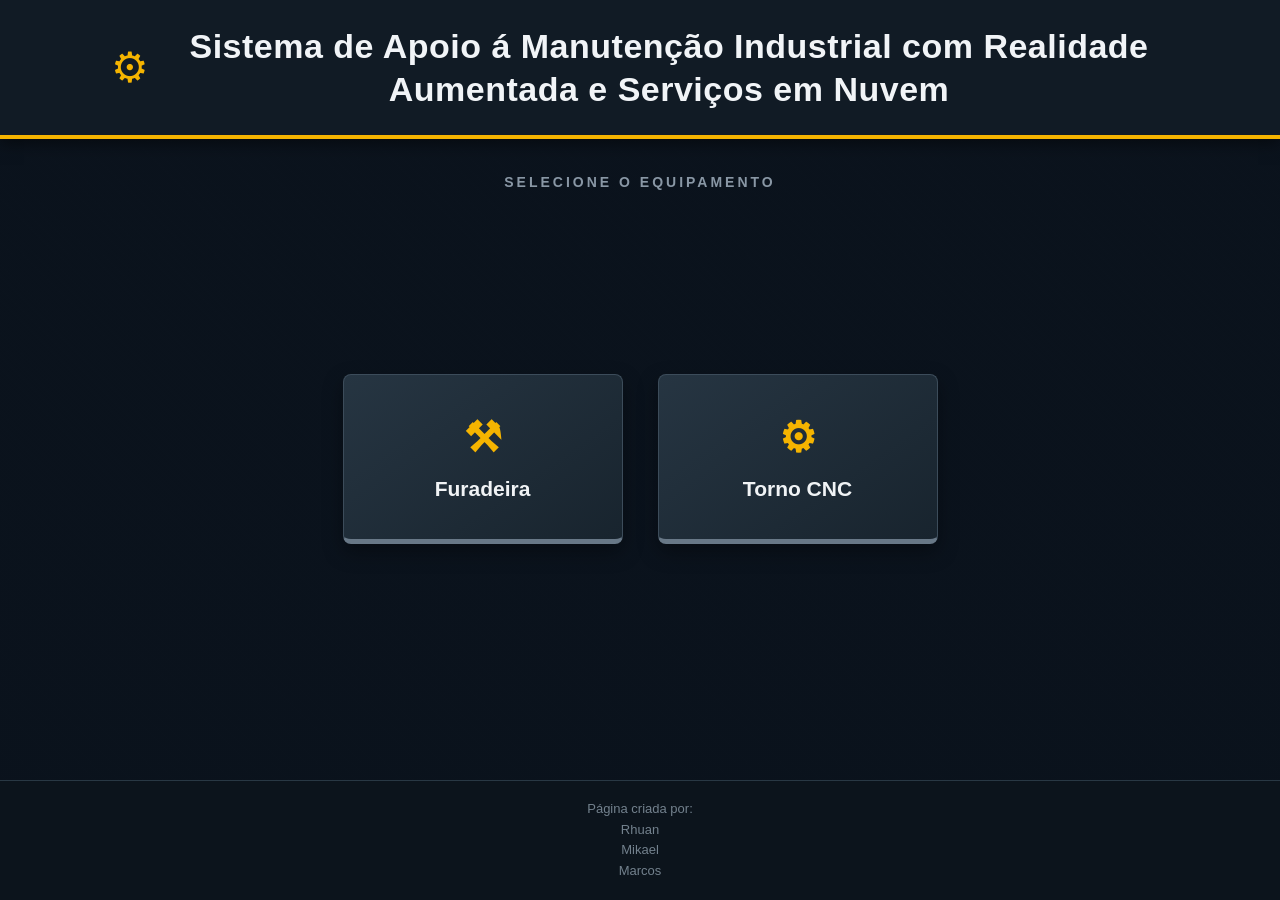
<file: index.html>
<!DOCTYPE html>
<html lang="pt-br">
<head>
    <meta charset="UTF-8">
    <meta name="viewport" content="width=device-width, initial-scale=1.0">
    <title>Document</title>
    <link rel="stylesheet" href="frontend/css/Index.css">
</head>
<body id="container">
    <header id="boxCabecalho">
        <h1 id="titulo">Sistema de Apoio á Manutenção Industrial com Realidade Aumentada e Serviços em Nuvem</h1>
    </header>

    <div id="boxConteudo">
        <button id="btnFuradeira">Furadeira</button>
        <button id="btnTorno">Torno CNC</button>
    </div>

    <footer id="boxRodape">
        <p id="txtCreditos">Página criada por: <br> Rhuan <br> Mikael <br> Marcos</p>
    </footer>
</body>
<script src="frontend/js/app.js"></script>
</html>
</file>
<file: frontend/css/Index.css>
/* ================================
   CONFIGURAÇÕES GERAIS
================================ */

* {
    margin: 0;
    padding: 0;
    box-sizing: border-box;
}

body {
    min-height: 100vh;
    display: flex;
    flex-direction: column;

    font-family: "Segoe UI", Arial, sans-serif;

    background:
        linear-gradient(rgba(10, 18, 28, 0.95), rgba(10, 18, 28, 0.98)),
        repeating-linear-gradient(
            45deg,
            #17212b 0px,
            #17212b 2px,
            #141d26 2px,
            #141d26 8px
        );

    color: #e8edf2;
}


/* ================================
   CABEÇALHO
================================ */

#boxCabecalho {
    width: 100%;
    min-height: 130px;

    display: flex;
    align-items: center;
    justify-content: center;

    padding: 25px 40px;

    background: #111b25;

    border-bottom: 4px solid #f5b400;

    box-shadow:
        0 4px 15px rgba(0, 0, 0, 0.5);
}


/* Pequeno detalhe industrial */

#boxCabecalho::before {
    content: "⚙";

    margin-right: 20px;

    font-size: 42px;
    color: #f5b400;
}


#titulo {
    max-width: 1000px;

    font-size: clamp(20px, 3vw, 34px);
    font-weight: 600;

    line-height: 1.25;
    text-align: center;

    color: #f1f4f7;

    letter-spacing: 0.5px;
}


/* ================================
   CONTEÚDO PRINCIPAL
================================ */

#boxConteudo {
    flex: 1;

    display: flex;
    justify-content: center;
    align-items: center;

    gap: 35px;

    padding: 60px 30px;

    position: relative;
}


/* Texto acima dos equipamentos */

#boxConteudo::before {
    content: "SELECIONE O EQUIPAMENTO";

    position: absolute;
    top: 35px;

    font-size: 14px;
    font-weight: 700;

    letter-spacing: 3px;

    color: #8997a5;
}


/* ================================
   BOTÕES
================================ */

#boxConteudo button {
    width: 280px;
    height: 170px;

    border: 1px solid #3c4c5a;
    border-bottom: 5px solid #687887;

    border-radius: 8px;

    background:
        linear-gradient(
            145deg,
            #263542,
            #18242e
        );

    color: #f0f3f5;

    font-size: 21px;
    font-weight: 600;

    cursor: pointer;

    transition:
        transform 0.2s ease,
        background 0.2s ease,
        border-color 0.2s ease,
        box-shadow 0.2s ease;

    box-shadow:
        0 8px 20px rgba(0, 0, 0, 0.35);

    position: relative;
}


/* Ícone */

#boxConteudo button::before {
    display: block;

    margin-bottom: 15px;

    font-size: 42px;

    color: #f5b400;
}


/* Ícones individuais */

#btnFuradeira::before {
    content: "⚒";
}

#btnTorno::before {
    content: "⚙";
}


/* Efeito ao passar o mouse */

#boxConteudo button:hover {
    transform: translateY(-5px);

    border-color: #f5b400;

    border-bottom-color: #f5b400;

    background:
        linear-gradient(
            145deg,
            #304353,
            #1c2b36
        );

    box-shadow:
        0 10px 30px rgba(0, 0, 0, 0.5),
        0 0 15px rgba(245, 180, 0, 0.15);
}


/* Efeito ao clicar */

#boxConteudo button:active {
    transform: translateY(1px);

    box-shadow:
        0 3px 8px rgba(0, 0, 0, 0.5);
}


/* ================================
   RODAPÉ
================================ */

#boxRodape {
    width: 100%;

    padding: 18px 30px;

    background: #0c141c;

    border-top: 1px solid #293844;

    text-align: center;
}


#txtCreditos {
    color: #73818d;

    font-size: 13px;

    line-height: 1.6;
}


/* ================================
   RESPONSIVIDADE
================================ */

@media (max-width: 700px) {

    #boxCabecalho {
        padding: 25px 20px;
    }

    #boxCabecalho::before {
        display: none;
    }

    #titulo {
        font-size: 22px;
    }

    #boxConteudo {
        flex-direction: column;

        gap: 20px;

        padding-top: 80px;
    }

    #boxConteudo button {
        width: min(90vw, 350px);

        height: 140px;
    }
}


/* ================================
   ACESSIBILIDADE
================================ */

#boxConteudo button:focus-visible {
    outline: 3px solid #f5b400;
    outline-offset: 4px;
}
</file>
